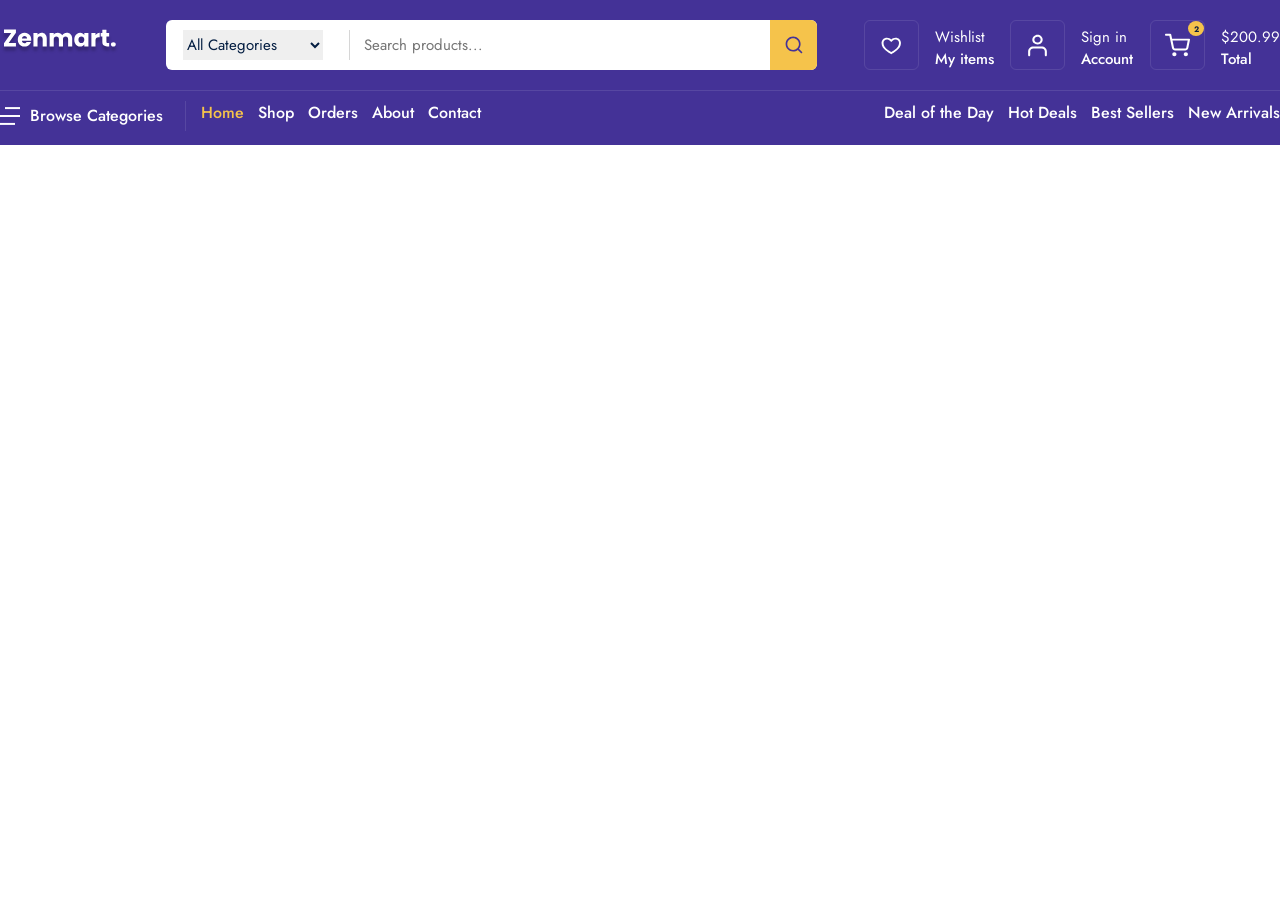
<file: HomePage.html>
<!doctype html>
<html lang="en">
  <head>
    <meta charset="UTF-8" />
    <meta name="viewport" content="width=device-width, initial-scale=1.0" />
    <title>Zenmart</title>
    <link rel="stylesheet" href="../Public/CSS/command.css" />
    <link rel="stylesheet" href="../Public/CSS/home.css" />
    <link rel="preconnect" href="https://fonts.googleapis.com" />
    <link rel="preconnect" href="https://fonts.gstatic.com" crossorigin />
    <link
      href="https://fonts.googleapis.com/css2?family=Jost:ital,wght@0,100..900;1,100..900&family=Oswald:wght@200..700&display=swap"
      rel="stylesheet"
    />
  </head>
  <body>
    <div class="navbar_frame">
      <div class="container">
        <div class="navbar_top">
          <a href="./HomePage.html">
            <img src="./Public/Images/logo.svg" alt="" />
          </a>

          <div class="nav_search_frame">
            <div class="search_box">
              <div class="category_list">
                <select name="" id="">
                  <option value="all" selected>All Categories</option>
                  <option value="">Computers</option>
                </select>
              </div>
              <input type="text" placeholder="Search products..." />
            </div>
            <div class="search_icon_box">
              <img src="./Public/Images/search 1.svg" alt="" />
            </div>
          </div>
          <div class="nav_top_menu">
            <div class="top_menu_box">
              <div class="box_icon_box">
                <img src="./Public/Images/heart 1.svg" alt="" />
              </div>
              <div class="box_info_box">
                <span>Wishlist</span>
                <strong>My items</strong>
              </div>
            </div>
            <div class="top_menu_box">
              <div class="box_icon_box">
                <img src="./Public/Images/profile 1.svg" alt="" />
              </div>
              <div class="box_info_box">
                <span>Sign in</span>
                <strong>Account</strong>
              </div>
            </div>
            <div class="top_menu_box">
              <div class="box_icon_box">
                <div class="basket_count">2</div>
                <img src="./Public/Images/shopping-cart 1.svg" alt="" />
              </div>
              <div class="box_info_box">
                <span>$200.99</span>
                <strong>Total</strong>
              </div>
            </div>
          </div>
        </div>
        <div class="bottom_navbar">
          <div class="bottom_navbar_menu_box">
            <div class="browse_box">
              <img src="./Public/Images/Group 44.svg" alt="" />
              <span>Browse Categories</span>
            </div>
            <div class="navbar_route_menu">
              <a href="" class="title" target="_blank">Home</a>
              <a href="" target="_blank">Shop</a>
              <a href="" target="_blank">Orders</a>
              <a href="" target="_blank">About</a>
              <a href="" target="_blank">Contact</a>
            </div>

            <div class="sorting_menu">
              <span>Deal of the Day</span>
              <span>Hot Deals</span>
              <span>Best Sellers</span>
              <span>New Arrivals</span>
            </div>
          </div>
        </div>
      </div>
    </div>
  </body>
</html>
</file>
<file: Public/CSS/command.css>
:root {
  --font: "Jost";
}

html,
body {
  margin: 0;
  padding: 0;
}

a {
  text-decoration: none;
}

p {
  margin: 0;
}

.container {
  position: relative;
  width: 1320px;
  height: auto;
  display: flex;
}

/* Navbar */

.navbar_frame {
  position: relative;
  width: 100%;
  height: 145px;

  display: flex;
  flex-direction: row;
  justify-content: center;

  background-color: rgba(68, 50, 151, 1);
}

.navbar_frame .container {
  padding: 20px 0 14px;
  flex-direction: column;
}

.navbar_frame .container .navbar_top {
  width: 100%;
  height: 50px;

  display: flex;
  flex-direction: row;
  justify-content: space-between;
}

.navbar_frame .navbar_top .nav_search_frame {
  width: 651px;
  height: 50px;
  border-radius: 6px;

  display: flex;
  flex-direction: row;

  background-color: white;
}

.navbar_frame .nav_search_frame .search_box {
  padding: 10px 17px;
  display: flex;
  flex-direction: row;
  align-items: center;
}

.navbar_frame .search_box .category_list {
  width: 166px;
  height: 30px;

  border-right: 1px solid rgba(214, 214, 214, 1);
}

.navbar_frame .category_list select {
  width: 140px;
  height: 30px;

  border: none;
  outline: none;

  color: rgba(4, 30, 66, 1);

  font-family: var(--font);
  font-style: normal;
  font-size: 15px;
  font-weight: 400;
  line-height: 22px;
  letter-spacing: 0%;
}

.navbar_frame .search_box input {
  margin-left: 12px;
  width: 387px;
  height: 22px;

  border: none;
  outline: none;

  color: rgba(98, 105, 116, 1);

  font-family: var(--font);
  font-style: Regular;
  font-size: 15px;
  font-weight: 400;
  line-height: 22px;
  letter-spacing: 0%;
  text-align: left;
}

.navbar_frame .nav_search_frame .search_icon_box {
  width: 50px;
  height: 50px;

  display: flex;
  justify-content: center;
  align-items: center;

  border-radius: 0px 6px 6px 0px;
  background: rgba(245, 195, 75, 1);
}

.navbar_frame .navbar_top .nav_top_menu {
  width: 416px;
  height: 50px;

  display: flex;
  flex-direction: row;
  justify-content: space-between;
}

.navbar_frame .nav_top_menu .top_menu_box {
  display: flex;
  flex-direction: row;
}

.navbar_frame .top_menu_box .box_icon_box {
  position: relative;
  width: 55px;
  height: 50px;

  display: flex;
  justify-content: center;
  align-items: center;

  box-sizing: border-box;
  border: 1px solid rgba(255, 255, 255, 0.1);
  border-radius: 6px;
}

.navbar_frame .box_icon_box img {
  width: 25px;
  height: 25px;
}

.navbar_frame .top_menu_box .box_info_box {
  margin-left: 16px;
  display: flex;
  flex-direction: column;
  justify-content: flex-end;
}

.navbar_frame .box_info_box span {
  color: rgba(255, 255, 255, 1);

  font-family: var(--font);
  font-style: Regular;
  font-size: 15px;
  font-weight: 400;
  line-height: 22px;
  letter-spacing: 0%;
  text-align: left;
}

.navbar_frame .box_info_box strong {
  color: rgba(255, 255, 255, 1);

  font-family: var(--font);
  font-style: Regular;
  font-size: 15px;
  font-weight: 500;
  line-height: 22px;
  letter-spacing: 0%;
  text-align: left;
}

.navbar_frame .box_icon_box .basket_count {
  position: absolute;
  width: 15.92px;
  height: 15px;
  top: 0%;
  right: 0%;

  display: flex;
  justify-content: center;
  align-items: center;
  border-radius: 50%;
  background-color: rgba(245, 195, 75, 1);

  color: rgba(11, 30, 64, 1);

  font-family: var(--font);
  font-style: Bold;
  font-size: 8px;
  font-weight: 700;
  line-height: 10px;
  letter-spacing: 0%;
  text-align: left;
}

.navbar_frame .container .bottom_navbar {
  margin-top: 20px;
  width: 100%;
  height: 30px;
  border-top: 1px solid #5747a2;
}

.navbar_frame .bottom_navbar .bottom_navbar_menu_box {
  margin-top: 10px;
  height: 30px;

  display: flex;
  flex-direction: row;
  justify-content: space-between;
}

.navbar_frame .bottom_navbar .browse_box {
  width: 185px;
  display: flex;
  flex-direction: row;
  align-items: center;
  border-right: 1px solid #5747a2;
}

.navbar_frame .browse_box img {
  width: 20px;
  height: 18px;
}
.navbar_frame .browse_box span {
  margin-left: 10px;
  color: rgba(255, 255, 255, 1);

  font-family: var(--font);
  font-style: Medium;
  font-size: 16px;
  font-weight: 500;
  line-height: 28px;
  letter-spacing: 0%;
  text-align: left;
}

.navbar_frame .bottom_navbar_menu_box .navbar_route_menu {
  margin-left: 12px;
  width: 670px;
}

.navbar_frame .navbar_route_menu a {
  margin-right: 10px;
  color: rgba(255, 255, 255, 1);

  font-family: var(--font);
  font-style: Medium;
  font-size: 16px;
  font-weight: 500;
}

.navbar_frame .navbar_route_menu a.title {
  color: #f5c34b;
}

.navbar_frame .sorting_menu span {
  margin-left: 10px;
  color: rgba(255, 255, 255, 1);

  font-family: var(--font);
  font-style: Medium;
  font-size: 16px;
  font-weight: 500;
}

/* small list */

.small_list_frame {
  margin-top: 21px;
  width: 100%;
  height: auto;

  display: flex;
  flex-direction: row;
  justify-content: center;
}
.small_list_frame .container .head_frame_top span {
  margin-right: 5px;
  color: rgba(4, 30, 66, 1);
  font-family: var(--font);
  font-style: normal;
  font-size: 14px;
  font-weight: 400;
  line-height: 22px;
}

/* Product Title */
.container .product_box .product_content_box {
  margin-top: 10px;
  padding: 5px 22px;
  width: 100%;
  height: auto;
  box-sizing: border-box;
}

.container .product_content_box .product_title {
  color: rgba(98, 105, 116, 1);
  font-family: var(--font);
  font-style: Regular;
  font-size: 13px;
  font-weight: 400;
  line-height: 22px;
  letter-spacing: 0%;
  text-align: left;
  text-transform: uppercase;
}

.container .product_content_box .product_desc {
  display: -webkit-box;
  -webkit-line-clamp: 1;
  -webkit-box-orient: vertical;
  overflow: hidden;
  text-overflow: ellipsis;
  margin-top: 7px;

  color: rgba(4, 30, 66, 1);

  font-family: var(--font);
  font-style: Medium;
  font-size: 16px;
  font-weight: 500;
  line-height: 28px;
  overflow: hidden;
}

.container .product_content_box .review_box {
  margin-top: 7px;
  display: flex;
  flex-direction: row;
  align-items: center;
}

.container .review_box img {
  margin-right: 3px;
}

.review_box span {
  margin-left: 10px;
  color: rgba(98, 105, 116, 1);

  font-family: var(--font);
  font-style: normal;
  font-size: 14px;
  font-weight: 400;
  line-height: 22px;
}

.container .product_content_box .price_box {
  margin-top: 10px;
  display: flex;
  flex-direction: row;
  align-items: center;
}

.container .price_box strong {
  color: rgba(4, 30, 66, 1);

  font-family: var(--font);
  font-style: Medium;
  font-size: 18px;
  font-weight: 500;
  line-height: 26px;
  letter-spacing: 0%;
  text-align: left;
}

.container .price_box span {
  margin-left: 10px;

  font-family: var(--font);
  font-style: normal;
  font-size: 14px;
  font-weight: 400;
  line-height: 22px;
  text-decoration-line: line-through;
  color: rgba(98, 105, 116, 1);
}
/* End/ Product Title */

/* Pagination */

.pagination_box {
  /* margin-top: 70px; */
  width: 170px;
  height: 24px;

  display: flex;
  flex-direction: row;
  justify-content: center;
  align-items: center;
}

.pagination_box .pagination_main {
  width: auto;
  height: 24px;
  display: flex;
  flex-direction: row;
  align-items: center;
  justify-content: space-between;
  align-items: center;
}

.pagination_main .pagination_dot {
  margin: 0 10px;
  width: auto;
  height: auto;
  display: flex;
  flex-direction: row;
  align-items: center;
  justify-content: center;
}

.pagination_main img {
  cursor: pointer;
}

.head_frame_bottom .pagination_dot .dot {
  position: relative;
  width: 20px;
  height: 20px;

  display: flex;
  align-items: center;
  justify-content: center;
  align-items: center;
}

.pagination_dot .dot.active {
  border: 2px solid #112137;
  border-radius: 50%;
}

.pagination_dot .dot div {
  width: 4px;
  height: 4px;
  background-color: black;
  border-radius: 50%;
}

/* Header Frame */

.home_page {
  padding-bottom: 60px;
  display: flex;
  flex-direction: column;
}

.header_frame {
  position: relative;
  margin-top: 47px;
  width: 100%;
  height: auto;
  display: flex;
  justify-content: center;
}

.header_frame .container {
  flex-direction: row;
}

.header_frame .container .header_left {
  padding: 15px;
  position: relative;
  width: 875px;
  height: 508px;

  background-color: #0053f6;
  background-image: url("../Images/icons/header_bg.svg");
  border-radius: 5px;
}

.header_frame .header_left .header_content {
  margin-top: 90px;
  display: flex;
  flex-direction: column;
}

.header_frame .header_content div {
  width: 104px;
  height: 30px;

  display: flex;
  justify-content: center;
  align-items: center;

  background: #f5c34b;
  border-radius: 6px;

  color: rgba(4, 30, 66, 1);

  font-family: var(--font);
  font-style: Medium;
  font-size: 13px;
  font-weight: 500;
  line-height: 22px;
}

.header_frame .header_content span {
  margin-top: 10px;
  width: 428px;

  font-family: var(--font);
  font-style: normal;
  font-weight: 400;
  font-size: 60px;
  font-weight: 400;
  line-height: 87px;
  color: #ffffff;
}

.header_frame .header_content p {
  margin-top: 10px;
  font-family: var(--font);
  font-style: normal;
  font-weight: 400;
  font-size: 16px;
  line-height: 28px;
  color: #ffffff;
}

.header_frame .header_content a {
  margin-top: 20px;
  width: 140px;
  height: 52px;

  display: flex;
  align-items: center;
  justify-content: center;

  box-sizing: border-box;
  border-radius: 6px;

  color: rgba(4, 30, 66, 1);

  font-family: var(--font);
  font-style: Medium;
  font-size: 15px;
  font-weight: 500;
  line-height: 22px;
  background-color: white;
}

.header_frame .header_content img {
  position: absolute;
  right: 10px;
}

.header_frame .container .header_right {
  margin-left: 20px;
  position: relative;
  display: flex;
  flex-direction: column;
  justify-content: space-between;
}
.header_frame .header_right .header_box {
  width: 422px;
  height: 240px;
  display: flex;
  flex-direction: row;

  border-radius: 5px;

  background: rgba(242, 242, 242, 1);
}

.header_frame .header_right .box_left {
  margin-left: 30px;
  width: 50%;
  display: flex;
  flex-direction: column;
  justify-content: center;
}

.header_frame .box_left span {
  color: rgba(0, 83, 246, 1);

  font-family: var(--font);
  font-style: Medium;
  font-size: 15px;
  font-weight: 500;
  line-height: 22px;
}

.header_frame .box_left p {
  margin: 10px 0;
  color: rgba(4, 30, 66, 1);

  font-family: var(--font);
  font-style: Medium;
  font-size: 26px;
  font-weight: 500;
  line-height: 38px;
}

.header_frame .box_left a {
  color: rgba(4, 30, 66, 1);

  font-family: var(--font);
  font-style: Medium;
  font-size: 15px;
  font-weight: 500;
  line-height: 22px;
}

.header_frame .box_left .hover_border {
  margin-top: 3px;
  width: 32px;
  height: 2px;
  background: #041e42;
}

.header_frame .header_box .box_right {
  width: 50%;
}

.header_frame .box_right img {
  width: 100%;
  height: 100%;
}

/* Service */

.home_page .service_frame {
  margin-top: 30px;
  position: relative;
  width: 100%;
  height: auto;
  display: flex;
  justify-content: center;
}

.service_frame .container {
  flex-direction: row;
}

.service_frame .container .service_box {
  width: 25%;
  height: 86px;

  display: flex;
  flex-direction: row;

  border-bottom: 1px solid #eaeaea;
}

.service_frame .service_box img {
  width: 35px;
  height: 35px;
}

.service_frame .service_box .service_content {
  margin-left: 14px;

  display: flex;
  flex-direction: column;
}

.service_frame .service_content span {
  color: rgba(4, 30, 66, 1);

  font-family: var(--font);
  font-style: Medium;
  font-size: 16px;
  font-weight: 500;
  line-height: 28px;
}

.service_frame .service_content p {
  color: rgba(98, 105, 116, 1);

  font-family: var(--font);
  font-style: Regular;
  font-size: 15px;
  font-weight: 400;
  line-height: 22px;
}

/*  Footer */

.footer_frame {
  position: relative;
  padding: 90px 0 20px;
  margin-top: -60px;
  width: 100%;
  height: auto;

  display: flex;
  flex-direction: row;
  justify-content: center;
  background-color: rgba(243, 245, 246, 1);
  box-sizing: border-box;
}

.footer_frame .container {
  flex-direction: column;
}

.container .footer_top {
  width: 100%;
  height: auto;

  display: flex;
  flex-direction: row;
}

.footer_top .contact {
  display: flex;
  flex-direction: column;
}

.contact .footer_info {
  margin-top: 30px;
  display: flex;
  flex-direction: row;
}

.support_service {
  text-transform: capitalize;
}
.footer_frame .footer_title {
  color: rgba(4, 30, 66, 1);
  font-family: var(--font);
  font-style: Medium;
  font-size: 18px;
  font-weight: 500;
  line-height: 26px;
}

.footer_info img {
  width: 35px;
  height: 30px;
}

.contact .footer_info div {
  margin-left: 30px;
  display: flex;
  flex-direction: column;
}

.footer_info div strong {
  color: rgba(4, 30, 66, 1);
  font-family: var(--font);
  font-style: Medium;
  font-size: 15px;
  font-weight: 500;
  line-height: 22px;
}

.footer_info div span {
  margin-top: 10px;
  color: rgba(4, 30, 66, 1);
  font-family: var(--font);
  font-style: Regular;
  font-size: 15px;
  font-weight: 400;
  line-height: 22px;
}

.container .support_box {
  margin-left: 60px;
  text-transform: capitalize;
  display: flex;
  flex-direction: row;
}

.support_box .footer_support {
  /* width: 193px;
  height: 246px; */

  display: flex;
  flex-direction: column;
  justify-content: space-between;
}

.support_box .footer_support a {
  color: rgba(4, 30, 66, 1);
  font-family: var(--font);
  font-style: Regular;
  font-size: 14px;
  font-weight: 400;
  line-height: 40px;
}

.container .services_box {
  margin-left: 40px;
  text-transform: capitalize;
  display: flex;
  flex-direction: row;
}

.services_box .footer_services {
  margin-left: 60px;
  /* width: 193px;
  height: 246px; */

  display: flex;
  flex-direction: column;
  justify-content: space-between;
}

.services_box .footer_services a {
  color: rgba(4, 30, 66, 1);
  font-family: var(--font);
  font-style: Regular;
  font-size: 14px;
  font-weight: 400;
  line-height: 40px;
}

.footer_frame .follow_social {
  margin-left: 55px;

  display: flex;
  flex-direction: column;
}

.follow_social .social_box {
  display: flex;
  flex-direction: column;
}

.social_box .media_box {
  display: flex;
  flex-direction: row;
}

.social_box .media_box a {
  margin-top: 20px;
  margin-right: 20px;
  font-size: 20px;
}

.media_box img {
  width: 25px;
  height: 25px;
}
.follow_social .mobile_app_box {
  margin-top: 30px;
  display: flex;
  flex-direction: column;
  justify-content: flex-start;
}

.mobile_app_box .app_box {
  /* margin-bottom: 20px; */
  display: flex;
  flex-direction: row;
}
.app_box img {
  margin-top: 10px;
  width: 24px;
  height: 16px;
}

.app_box span {
  margin-left: 10px;
  color: rgba(4, 30, 66, 1);
  font-family: var(--font);
  font-style: normal;
  font-size: 14px;
  font-weight: 400;
  line-height: 40px;
}

.social_box .card_box {
  width: 272px;

  display: flex;
  flex-direction: row;
}

.container .footer_bottom {
  margin-top: 90px;
  width: 100%;
  height: 60px;

  display: flex;
  justify-content: right;
  align-items: flex-end;
  border-top: 2px solid rgba(234, 234, 234, 1);
}

.footer_bottom .footer_main {
  width: 100%;
  height: auto;

  display: flex;
  flex-direction: row;
}

.footer_main .footer_bottom_left {
  width: 940px;
  height: auto;

  display: flex;
  flex-direction: row;
}

.footer_bottom_left span {
  margin-right: 60px;
  color: rgba(4, 30, 66, 1);

  font-family: var(--font);
  font-style: Regular;
  font-size: 14px;
  font-weight: 400;
  line-height: 40px;
}

.footer_main .footer_bottom_right {
  /* margin-left: 20px; */
  width: 400px;
  height: auto;

  display: flex;
  flex-direction: row;
}

.footer_bottom_right .footer_select_box {
  margin-right: 20px;
  pad: 10px 20px;
  width: 180px;
  height: 40px;

  display: flex;
  flex-direction: row;
  /* justify-content: center; */
  align-items: center;

  box-sizing: border-box;
  border: 1px solid rgba(234, 234, 234, 1);
  border-radius: 6px;
}

.footer_select_box span {
  margin-left: 15px;
  color: rgba(98, 105, 116, 1);
  font-family: var(--font);
  font-style: Regular;
  font-size: 14px;
  font-weight: 400;
  line-height: 40px;
}

.footer_select_box select {
  margin-left: 20px;
  width: 70px;
  color: rgba(4, 30, 66, 1);
  font-family: var(--font);
  font-style: Regular;
  font-size: 14px;
  font-weight: 400;
  line-height: 40px;

  background: none;
  border: none;
  outline: none;
  cursor: pointer;
}

/* -------------- */
.footer_bottom_right .footer_select_box1 {
  pad: 10px 20px;
  width: 180px;
  height: 40px;

  display: flex;
  flex-direction: row;
  /* justify-content: center; */
  align-items: center;

  box-sizing: border-box;
  border: 1px solid rgba(234, 234, 234, 1);
  border-radius: 6px;
}

.footer_select_box1 span {
  margin-left: 15px;
  color: rgba(98, 105, 116, 1);
  font-family: var(--font);
  font-style: Regular;
  font-size: 14px;
  font-weight: 400;
  line-height: 40px;
}

.footer_select_box1 select {
  margin-left: 20px;
  width: 70px;
  color: rgba(4, 30, 66, 1);
  font-family: var(--font);
  font-style: Regular;
  font-size: 14px;
  font-weight: 400;
  line-height: 40px;

  background: none;
  border: none;
  outline: none;
  cursor: pointer;
}
</file>
<file: Public/CSS/home.css>
.home_page {
  /* padding-bottom: 60px; */
  display: flex;
  flex-direction: column;
}

/* .white_svg {
  filter: brightness(0) invert(1);
} */

.container .category_top a {
  font-family: "Jost";
  font-style: Medium;
  font-size: 15px;
  font-weight: 500;
  line-height: 22px;
  text-transform: capitalize;

  color: rgba(4, 30, 66, 1);
}

.container .category_top a:hover {
  border-bottom: 2px solid #041e42;
}

.container .next_prev_box {
  width: 20px;
  z-index: 9;
}

.container .next_prev_box img {
  position: absolute;
  top: 50%;
  cursor: pointer;
}
/* Pagination */

.container .pagination_box {
  margin-top: 30px;
  width: 100%;
  height: auto;

  display: flex;
  flex-direction: row;
  justify-content: center;
}

.container .pagination_box .pagination_main {
  width: auto;
  height: 24px;
  display: flex;
  flex-direction: row;
  align-items: center;
  justify-content: space-between;
}

.container .pagination_main .pagination_dot {
  margin: 0 10px;
  width: auto;
  height: auto;
  display: flex;
  flex-direction: row;
  align-items: center;
}

.pagination_main img {
  cursor: pointer;
}

.container .pagination_dot .dot {
  position: relative;
  width: 20px;
  height: 20px;

  display: flex;
  align-items: center;
  justify-content: center;
}

.container .pagination_dot .dot.active {
  border: 2px solid #112137;
  border-radius: 50%;

  display: flex;
  justify-content: center;
  align-items: center;
  box-sizing: border-box;
}

.container .pagination_dot .dot div {
  width: 4px;
  height: 4px;
  background-color: black;
  border-radius: 50%;
}

.container .hover_border {
  margin-top: 3px;
  width: 32px;
  height: 2px;
  background: #041e42;
}
/* /Pagination */

.container .category_top {
  width: 100%;
  height: auto;
  display: flex;
  flex-direction: row;
  justify-content: space-between;
  align-items: center;
}

.container .category_top span {
  font-family: "Jost";
  font-style: Medium;
  font-size: 28px;
  font-weight: 500;
  line-height: 40px;
  text-transform: capitalize;

  color: rgba(4, 30, 66, 1);
}

/* Product content BOX */

.container .product_box .product_content_box {
  margin-top: 10px;
  padding: 5px 22px;
  width: 100%;
  height: auto;
  box-sizing: border-box;
}

.container .product_content_box .product_title {
  color: rgba(98, 105, 116, 1);
  font-family: "Jost";
  font-style: Regular;
  font-size: 13px;
  font-weight: 400;
  line-height: 22px;
  letter-spacing: 0%;
  text-align: left;
  text-transform: uppercase;
}

.container .product_content_box .product_desc {
  display: -webkit-box;
  -webkit-line-clamp: 1;
  -webkit-box-orient: vertical;
  overflow: hidden;
  text-overflow: ellipsis;
  margin-top: 7px;

  color: rgba(4, 30, 66, 1);

  font-family: "Jost";
  font-style: Medium;
  font-size: 16px;
  font-weight: 500;
  line-height: 28px;
  overflow: hidden;
}

.container .product_content_box .review_box {
  margin-top: 7px;
  display: flex;
  flex-direction: row;
  align-items: center;
}

.container .review_box img {
  margin-right: 5px;
}

.review_box span {
  margin-left: 10px;
  color: rgba(98, 105, 116, 1);

  font-family: "Jost";
  font-style: Regular;
  font-size: 14px;
  font-weight: 400;
  line-height: 22px;
}

.container .product_content_box .price_box {
  margin-top: 10px;
  display: flex;
  flex-direction: row;
  align-items: center;
}

.container .price_box strong {
  color: rgba(4, 30, 66, 1);

  font-family: "Jost";
  font-style: Medium;
  font-size: 18px;
  font-weight: 500;
  line-height: 26px;
  letter-spacing: 0%;
  text-align: left;
}

.container .price_box span {
  margin-left: 10px;

  font-family: "Jost";
  font-style: normal;
  font-size: 14px;
  font-weight: 400;
  line-height: 22px;
  text-decoration-line: line-through;
  color: rgba(98, 105, 116, 1);
}

/* Header */

.header_frame {
  position: relative;
  margin-top: 47px;
  width: 100%;
  height: auto;
  display: flex;
  justify-content: center;
}

.header_frame .container {
  flex-direction: row;
}

.header_frame .container .header_left {
  padding: 15px;
  position: relative;
  width: 875px;
  height: 508px;

  background-color: #0053f6;
  background-image: url("../Images/icons/header_bg.svg");
  border-radius: 5px;
}

.header_frame .header_left .header_content {
  margin-top: 90px;
  display: flex;
  flex-direction: column;
}

.header_frame .header_content div {
  width: 104px;
  height: 30px;

  display: flex;
  justify-content: center;
  align-items: center;

  background: #f5c34b;
  border-radius: 6px;

  color: rgba(4, 30, 66, 1);

  font-family: "Jost";
  font-style: Medium;
  font-size: 13px;
  font-weight: 500;
  line-height: 22px;
}

.header_frame .header_content span {
  margin-top: 10px;
  width: 428px;

  font-family: "Jost";
  font-style: normal;
  font-weight: 400;
  font-size: 60px;
  font-weight: 400;
  line-height: 87px;
  color: #ffffff;
}

.header_frame .header_content p {
  margin-top: 10px;
  font-family: "Jost";
  font-style: normal;
  font-weight: 400;
  font-size: 16px;
  line-height: 28px;
  color: #ffffff;
}

.header_frame .header_content a {
  margin-top: 20px;
  width: 140px;
  height: 52px;

  display: flex;
  align-items: center;
  justify-content: center;

  box-sizing: border-box;
  border-radius: 6px;

  color: rgba(4, 30, 66, 1);

  font-family: "Jost";
  font-style: Medium;
  font-size: 15px;
  font-weight: 500;
  line-height: 22px;
  background-color: white;
}

.header_frame .header_content img {
  position: absolute;
  right: 10px;
}

.header_frame .container .header_right {
  margin-left: 20px;
  position: relative;
  display: flex;
  flex-direction: column;
  justify-content: space-between;
}
.header_frame .header_right .header_box {
  width: 422px;
  height: 240px;
  display: flex;
  flex-direction: row;

  border-radius: 5px;

  background: rgba(242, 242, 242, 1);
}

.header_frame .header_right .box_left {
  margin-left: 30px;
  width: 50%;
  display: flex;
  flex-direction: column;
  justify-content: center;
}

.header_frame .box_left span {
  color: rgba(0, 83, 246, 1);

  font-family: "Jost";
  font-style: Medium;
  font-size: 15px;
  font-weight: 500;
  line-height: 22px;
}

.header_frame .box_left p {
  margin: 10px 0;
  color: rgba(4, 30, 66, 1);

  font-family: "Jost";
  font-style: Medium;
  font-size: 26px;
  font-weight: 500;
  line-height: 38px;
}

.header_frame .box_left a {
  color: rgba(4, 30, 66, 1);

  font-family: "Jost";
  font-style: Medium;
  font-size: 15px;
  font-weight: 500;
  line-height: 22px;
}

.header_frame .header_box .box_right {
  width: 50%;
}

.header_frame .box_right img {
  width: 100%;
  height: 100%;
}

/* Service */
.home_page .service_frame {
  margin-top: 30px;
  position: relative;
  width: 100%;
  height: auto;
  display: flex;
  justify-content: center;
}

.service_frame .container {
  flex-direction: row;
}

.container .service_box {
  width: 25%;
  height: 86px;

  display: flex;
  flex-direction: row;

  border-bottom: 1px solid #eaeaea;
}

.service_box img {
  width: 35px;
  height: 35px;
}

.service_box .service_content {
  margin-left: 14px;

  display: flex;
  flex-direction: column;
}

.service_content span {
  color: rgba(4, 30, 66, 1);

  font-family: "Jost";
  font-style: Medium;
  font-size: 16px;
  font-weight: 500;
  line-height: 28px;
}

.service_content p {
  color: rgba(98, 105, 116, 1);

  font-family: "Jost";
  font-style: Regular;
  font-size: 15px;
  font-weight: 400;
  line-height: 22px;
}

/* Shop Category */

.shop_category_frame {
  position: relative;
  margin-top: 90px;
  width: 100%;
  height: auto;
  display: flex;
  justify-content: center;
}

.shop_category_frame .container {
  flex-direction: column;
}

.shop_category_frame .container .category_top {
  width: 100%;
  height: auto;
  display: flex;
  flex-direction: row;
  justify-content: space-between;
  align-items: center;
}

.shop_category_frame .category_top span {
  font-family: "Jost";
  font-style: Medium;
  font-size: 28px;
  font-weight: 500;
  line-height: 40px;

  color: rgba(4, 30, 66, 1);
}

.shop_category_frame .category_top a {
  font-family: "Jost";
  font-style: Medium;
  font-size: 15px;
  font-weight: 500;
  line-height: 22px;

  color: rgba(4, 30, 66, 1);
}

.shop_category_frame .category_top a:hover {
  border-bottom: 2px solid #041e42;
}

.shop_category_frame .container .category_wrapper {
  margin-top: 30px;
  width: 100%;
  height: auto;

  display: flex;
  flex-direction: row;
  justify-content: space-between;
}

.shop_category_frame .category_wrapper .category_box {
  width: 142px;
  height: auto;
  display: flex;
  flex-direction: column;
}

.shop_category_frame .category_box .category_image_box {
  width: 100%;
  height: 150px;

  display: flex;
  justify-content: center;
  align-items: center;
  border: 1px solid #eaeaea;
  border-radius: 50%;
}

.shop_category_frame .category_box span {
  margin-top: 15px;
  width: 136px;

  font-family: "Jost";
  font-style: normal;
  font-size: 16px;
  font-weight: 500;
  line-height: 28px;
  text-align: center;

  color: rgba(4, 30, 66, 1);
}

/* Top Selling Products */

.selling_product_frame {
  position: relative;
  margin-top: 60px;
  width: 100%;
  height: auto;

  display: flex;
  flex-direction: row;
  justify-content: center;
}

.selling_product_frame .container {
  flex-direction: column;
}

.selling_product_frame .container .product_wrapper {
  position: relative;
  margin-top: 30px;
  width: 100%;
  height: auto;

  display: flex;
  flex-direction: row;
  justify-content: space-between;
}

.selling_product_frame .product_wrapper .product_boxes {
  position: relative;
  width: 1224px;
  height: 452px;

  display: flex;
  flex-direction: row;
}

.selling_product_frame .product_boxes .product_box {
  width: 306px;
  height: 100%;

  display: flex;
  flex-direction: column;
  cursor: pointer;
}

.selling_product_frame .product_box .product_img_box {
  width: 100%;
  height: 280px;
}

.selling_product_frame .product_img_box .hover_box {
  display: none;
  width: 100%;
  height: 100%;

  flex-direction: column;
  justify-content: flex-end;
  align-items: center;
}

.selling_product_frame .product_img_box:hover .hover_box {
  display: flex;
}

.selling_product_frame .hover_box button {
  margin-bottom: 10px;
  width: 260px;
  height: 50px;
  display: flex;
  align-items: center;
  justify-content: center;
  border: none;
  outline: none;

  color: rgb(255, 255, 255);

  font-family: "Jost";
  font-style: Medium;
  font-size: 15px;
  font-weight: 500;
  line-height: 22px;
  letter-spacing: 0%;
  text-align: center;

  border-radius: 6px;
  box-shadow: 0px 5px 20px 0px rgba(0, 83, 246, 0.1);
  background: rgba(0, 83, 246, 1);
}

.selling_product_frame .product_box .product_content_box {
  padding: 5px 22px;
  width: 100%;
  height: auto;
  box-sizing: border-box;
}

.selling_product_frame .product_content_box .product_title {
  color: rgba(98, 105, 116, 1);
  font-family: "Jost";
  font-style: Regular;
  font-size: 13px;
  font-weight: 400;
  line-height: 22px;
  letter-spacing: 0%;
  text-align: left;
  text-transform: uppercase;
}

.selling_product_frame .product_content_box .product_desc {
  margin-top: 7px;

  color: rgba(4, 30, 66, 1);

  font-family: "Jost";
  font-style: Medium;
  font-size: 16px;
  font-weight: 500;
  line-height: 28px;
  overflow: hidden;
}

.selling_product_frame .product_content_box .review_box {
  margin-top: 7px;
  display: flex;
  flex-direction: row;
  align-items: center;
}

.review_box img {
  margin-right: 5px;
}

.review_box span {
  margin-left: 10px;
  color: rgba(98, 105, 116, 1);

  font-family: "Jost";
  font-style: Regular;
  font-size: 14px;
  font-weight: 400;
  line-height: 22px;
}

.product_content_box .price_box {
  margin-top: 10px;
  display: flex;
  flex-direction: row;
  align-items: center;
}

.price_box strong {
  color: rgba(4, 30, 66, 1);

  font-family: "Jost";
  font-style: Medium;
  font-size: 18px;
  font-weight: 500;
  line-height: 26px;
  letter-spacing: 0%;
  text-align: left;
}

.selling_product_frame .price_box span {
  margin-left: 10px;

  font-family: "Jost";
  font-style: normal;
  font-size: 14px;
  font-weight: 400;
  line-height: 22px;
  text-decoration-line: line-through;
  color: rgba(98, 105, 116, 1);
}

.home_page .adv_frame {
  margin-top: 90px;
  width: 100%;
  height: 120px;

  display: flex;
  justify-content: center;
  align-items: center;

  font-family: "Jost";
  font-style: Medium;
  font-size: 18px;
  font-weight: 500;
  line-height: 26px;
  color: rgba(0, 83, 246, 1);
  background-color: #e1edff;
}

/* Spec Products */

.home_page .spec_product_frame {
  position: relative;
  margin-top: 90px;
  width: 100%;
  height: auto;

  display: flex;
  flex-direction: row;
  justify-content: center;
}

.spec_product_frame .container {
  flex-direction: column;
}

.container .spec_product_wrapper {
  position: relative;
  margin-top: 34px;
  width: auto;
  height: auto;

  display: flex;
  flex-direction: row;
}

.spec_product_wrapper .left_bigger_box {
  position: relative;
  width: 664px;
  height: 360px;

  display: flex;

  border-radius: 6px;
  background: rgba(243, 245, 246, 1);
}

.left_bigger_box .bigger_box_content {
  padding: 46px 40px;
  position: relative;
  display: flex;
  flex-direction: column;
  justify-content: flex-end;
  box-sizing: border-box;
  align-items: flex-start;
}

.bigger_box_content p {
  color: rgba(4, 30, 66, 1);
  font-family: "Jost";
  font-style: Regular;
  font-size: 15px;
  font-weight: 400;
  line-height: 22px;
}

.bigger_box_content span {
  width: 161px;
  height: 74px;
  margin: 10px 0;
  color: rgba(4, 30, 66, 1);
  font-family: "Jost";
  font-style: Medium;
  font-size: 26px;
  font-weight: 500;
  line-height: 38px;
}

.bigger_box_content a {
  color: rgba(4, 30, 66, 1);
  font-family: "Jost";
  font-style: Medium;
  font-size: 15px;
  font-weight: 500;
  line-height: 22px;
}

.left_bigger_box img {
  position: absolute;
  width: 322px;
  height: 301px;
  right: 10%;
  top: 7%;
}

.container .smaller_right_wrapper {
  margin-left: 30px;
  position: relative;
  width: 614px;
  height: 360px;

  display: flex;
  flex-direction: row;
  flex-wrap: wrap;
}

.smaller_right_wrapper .right_smaller_box {
  position: relative;

  width: 293px;
  height: 166px;

  display: flex;
  flex-direction: row;
  border-radius: 6px;
  background: rgba(243, 245, 246, 1);
}

.smaller_right_wrapper .right_smaller_box:nth-child(odd) {
  margin-right: 15px;
}

.right_smaller_box .smaller_box_content {
  padding: 30px 35px;
  display: flex;
  flex-direction: column;

  box-sizing: border-box;
}

.smaller_box_content strong {
  color: rgba(4, 30, 66, 1);
  font-family: "Jost";
  font-style: Medium;
  font-size: 16px;
  font-weight: 500;
  line-height: 28px;
}

.smaller_box_content span {
  color: rgba(98, 105, 116, 1);
  font-family: "Jost";
  font-style: Regular;
  font-size: 13px;
  font-weight: 400;
  line-height: 22px;
}

.right_smaller_box img {
  position: absolute;
  right: 5%;
  top: 23%;
}

.right_smaller_box .img1 {
  position: absolute;
  right: 5%;
  top: 40%;
}

/* TV & Home Theatre */

.home_page .tv_home_frame {
  position: relative;
  margin-top: 90px;
  width: 100%;
  height: auto;

  display: flex;
  flex-direction: row;
  justify-content: center;
}

.tv_home_frame .container {
  flex-direction: column;
}
.tv_home_frame .container .category_top .a_spec {
  width: 523px;
  margin-left: 20px;
}

.tv_home_frame .container .tv_home_wrapper {
  position: relative;
  margin-top: 30px;
  width: 100%;
  height: auto;

  display: flex;
  flex-direction: row;
  justify-content: space-between;
}

.tv_home_frame .tv_home_wrapper .tv_home_product_boxes {
  width: 1290px;
  height: 452px;

  /* display: flex;
  flex-direction: row; */
}

.tv_home_frame .tv_home_product_boxes .tv_home_product_box {
  width: 250px;
  height: 450px;

  display: flex;
  flex-direction: column;
  align-items: center;
}

.mySwiper1 {
  overflow: hidden;
}

.tv_home_frame .tv_home_product_box .product_image {
  width: 100%;
  height: 280px;

  display: flex;
  justify-content: center;
  align-items: center;
}

.tv_home_frame .next_prev_box {
  z-index: 9;
}

/* Event */

.event_product_wrapper {
  /* display: flex; */
}

.home_page .event_frame {
  position: relative;
  margin-top: 90px;
  width: 100%;
  height: 632px;

  display: flex;
  flex-direction: row;
  justify-content: center;

  background-image: url("../Images/icons/event_bg.png");
  background-size: cover;
}

.event_frame .container {
  flex-direction: row;
  justify-content: center;
  align-items: center;
}

.container .event_content_box {
  width: 320px;
  height: auto;

  display: flex;
  flex-direction: column;
  justify-content: center;
}

.event_content_box .timer_wrapper {
  margin-top: 30px;
  width: 334px;
  display: flex;
  flex-direction: row;
}

.timer_wrapper .timer_box {
  width: 80px;
  height: auto;

  display: flex;
  flex-direction: column;
}

.timer_box span {
  color: rgba(255, 255, 255, 1);

  font-family: "Jost";
  font-style: Medium;
  font-size: 16px;
  font-weight: 500;
  line-height: 28px;
}

.timer_box strong {
  font-family: "Jost";
  font-style: Medium;
  font-size: 28px;
  font-weight: 500;
  line-height: 40px;
  color: rgba(255, 255, 255, 1);
}

.event_content_box .event_title {
  font-family: "Jost";
  font-style: Medium;
  font-size: 28px;
  font-weight: 500;
  line-height: 40px;
  color: rgba(255, 255, 255, 1);
  text-transform: capitalize;
}

.event_content_box a {
  margin-top: 30px;
  width: 141px;
  height: 50px;

  font-family: "Jost";
  font-style: Medium;
  font-size: 15px;
  font-weight: 500;
  line-height: 22px;

  box-sizing: border-box;
  border-radius: 6px;
  background: rgba(245, 195, 75, 1);
  color: rgba(4, 30, 66, 1);

  display: flex;
  justify-content: center;
  align-items: center;
  text-transform: capitalize;
}

.event_product_wrapper .next_prev_box {
  z-index: 9;
}
.container .event_product_wrapper {
  position: relative;
  overflow: hidden;
  width: 960px;
  height: auto;

  display: flex;
  flex-direction: row;
}

.heSwiper {
  overflow: hidden;
}

.event_product_wrapper .event_product_boxes {
  position: relative;
  width: auto;
  height: auto;

  display: flex;
  flex-direction: row;
  align-items: center;
}

.event_frame .event_product_wrapper .next_prev_box {
  width: 25px;
}

.event_product_boxes .event_product_box {
  margin-right: 8px;
  width: 200px;
  height: 392px;

  display: flex;
  flex-direction: column;

  border-radius: 6px;
  background-color: #ffffff;
}

.event-prev-button {
  position: absolute;
  left: 0%;
  top: 50%;
}

.event-next-button {
  position: absolute;
  right: 0%;
  top: 50%;
}

.event_product_box .event_product_image {
  width: 100%;
  height: 220px;

  display: flex;
  justify-content: center;
  align-items: center;
}

.event_product_box .product_content_box {
  padding-left: 10px;
  height: auto;
  box-sizing: border-box;
}
</file>
